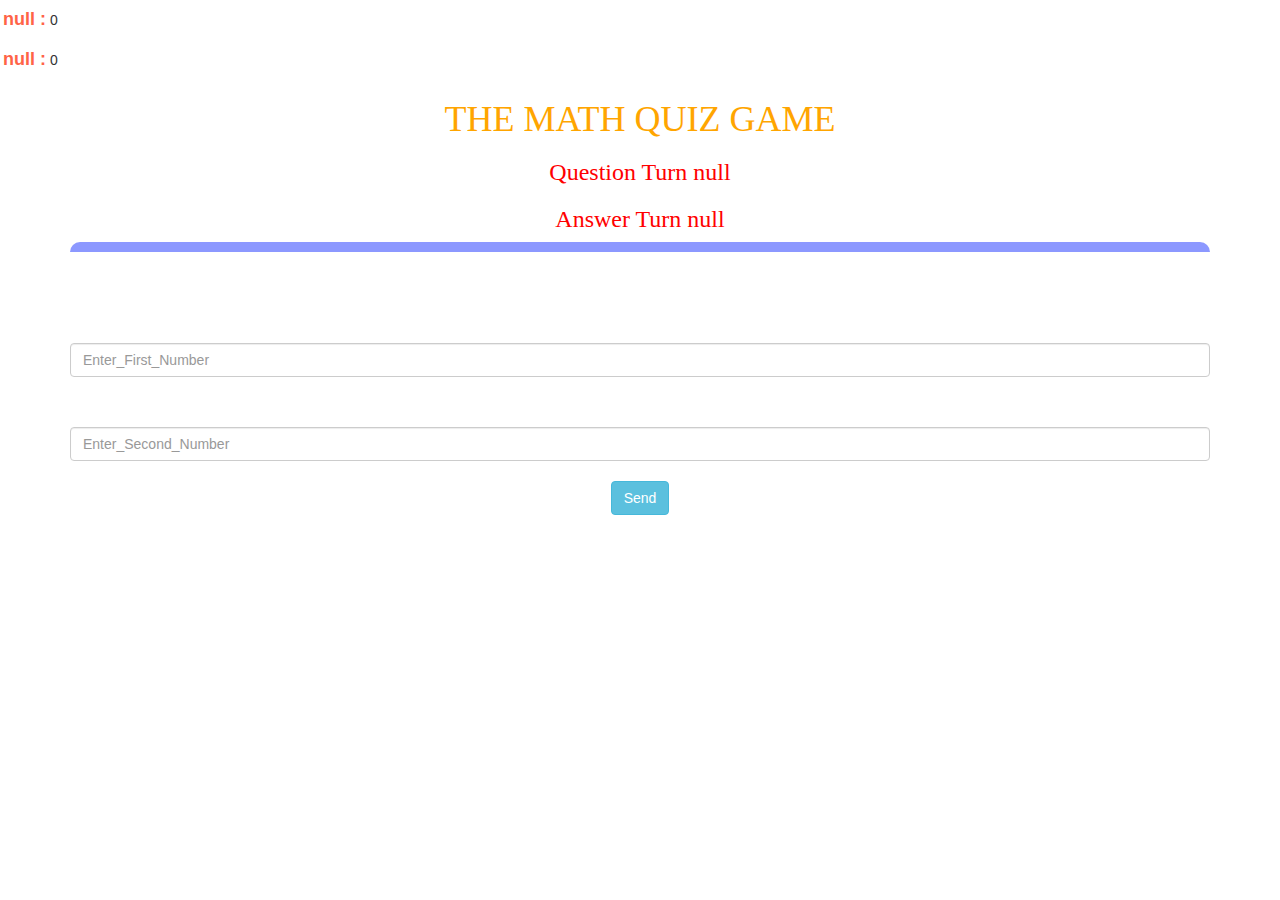
<file: game_page.html>
<!DOCTYPE html>
<html>
<head>
	<title>Guess The Word</title>

<meta name="viewport" content="width=device-width, initial-scale=1">
<link rel="stylesheet" href="https://maxcdn.bootstrapcdn.com/bootstrap/3.4.0/css/bootstrap.min.css">
<script src="https://ajax.googleapis.com/ajax/libs/jquery/3.4.1/jquery.min.js"></script>
<script src="https://maxcdn.bootstrapcdn.com/bootstrap/3.4.0/js/bootstrap.min.js"></script>

<link rel="stylesheet" type="text/css" href="game.css">
</head>
<body>
<h4 id="player1_name"></h4>	<span id="player1_score"></span>
<br>
<h4 id="player2_name"></h4>	<span id="player2_score"></span>

<div class="container">
    <center>
        <h1>THE MATH QUIZ GAME</h1>
        <h3 id="Question_player"></h3>
        <h3 id="Answer_player"></h3>

        <div id="Output"></div>
        <br>
        <br>
        <label>First Number</label>
        <input type="number" id="first_number" class="form-control" placeholder="Enter_First_Number">
        <br>
        <label>Second Number</label>
        <input type="number" id="second_number" class = "form-control"placeholder="Enter_Second_Number">
        <br>
        <button class="btn btn-info" onclick="send()">Send</button>
    </center>
</div>
<script src="game_page.js"></script>
</body>
</html>
</file>
<file: game.css>
body
{
	background-image: url("https://cdn.hipwallpaper.com/i/75/53/0cFvKO.jpg");
}

	.login_div1 , .login_div2
	{
		background: white;
		padding: 10px;
		float: none;
		border-radius: 15px;
		width: 30%;
		height: 150px;
		background-color: wheat;
	}


#player1_name , #player2_name
{
	display: inline-block;
	margin-left: 3px;
	color: tomato;
	font-weight: bold;
}
#word
{
	width: 60%;
}
#word_display
{
	letter-spacing: 5px;
}
#Output
{
	background: white;
	border-radius: 10px;
	border-top: 10px solid #001aff73;
	padding: 10px;
	float: none;
	text-align: left;
}
h1{
	color: orange;
	font-family: 'Akaya Kanadaka', cursive;
}
h3{
	font-family: 'Lora', serif;
	color: rgb(255, 0, 0);
}
#username{
	font-family: 'Yellowtail', cursive;
	color: turquoise;
}
button{
	font-family: 'Trebuchet MS', 'Lucida Sans Unicode', 'Lucida Grande', 'Lucida Sans', Arial, sans-serif;
}
label{
	color : white;
	font-size: 18px;
}
</file>
